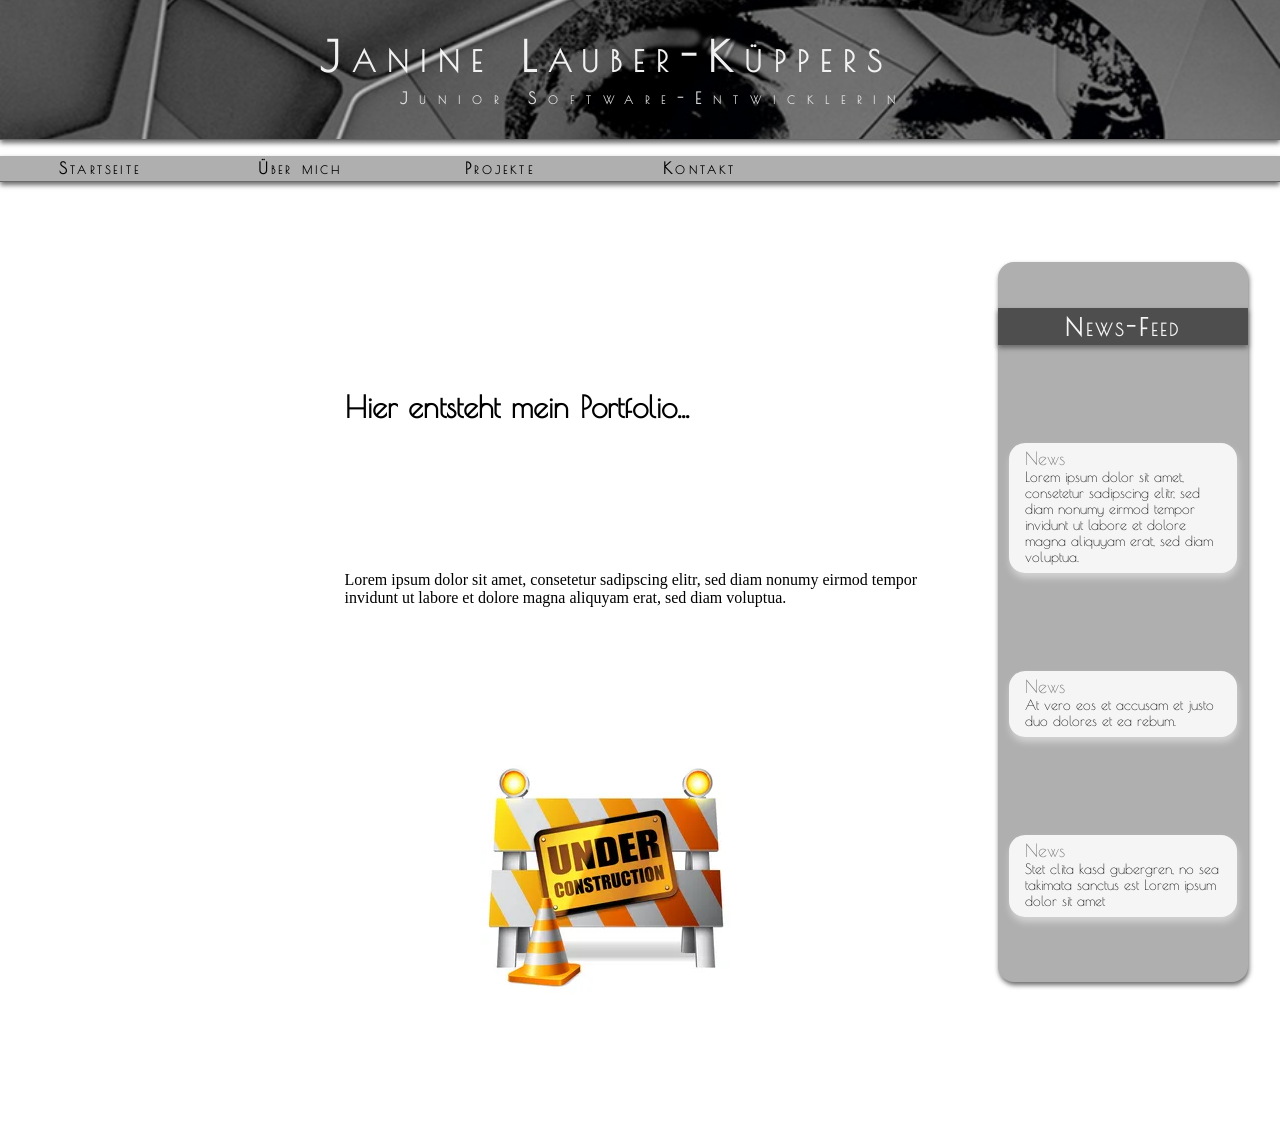
<file: main/index.html>
<!DOCTYPE html>
<html lang="de">

<head>
    <meta charset="UTF-8">
    <meta name="viewport" content="width=device-width, initial-scale=1.0">
    <link rel="icon" type="image/png" href="../assets/images/Logo.jpg">
    <link rel="stylesheet" href="style.css">
    <link rel="stylesheet" href="index.css">
    <title>Janine Lauber-Kueppers</title>
</head>

<body>
    <div class="display-wrapper">
       <!-- Banner -->
        <header class="hero">
            <div class="hero-text">
                <h1 class="title">Janine Lauber-Küppers</h1>
                <p class="subtitle">Junior Software-Entwicklerin</p>
            </div>
        </header> 
        
        <!-- Navigationsleiste -->
        <nav class="navbar">
            <ul>
                <!-- Menüpunkt einzeln -->
                <li class="list-element">
                    <a href="#">Startseite</a>
                </li>
                <!-- Menüpunkt mit Dropdown -->
                <li class="dropdown">
                    <a href="../aboutMe/aboutMe.html">Über mich</a>
                    <!-- Dropdown <> Über mich -->
                    <ul class="dropdown-content">
                        <li><a href="../aboutMe/resume.html">Lebenslauf</a></li>
                        <li><a href="../aboutMe/qualifications.html">Qualifikationen</a></li>
                    </ul>
                </li>
                <!-- Dropdown <> Projekte -->
                <li class="dropdown">
                    <a href="../projects/projects.html">Projekte</a>
                    <ul class="dropdown-content">
                        <li><a href="../projects/abap.html">ABAP</a></li>
                        <li><a href="../projects/webentwicklung.html">Webentwicklung</a></li>
                        <li><a href="../projects/restAPIs.html">REST-APIs</a></li>
                    </ul>
                </li>
                <!-- Menüpunkt einzeln -->
                <li class="list-element">
                    <a href="./contact.html">Kontakt</a>
                </li>   
            </ul>
        </nav>
    </div>

    <!-- Hauptbereich -->
    <div class="content-wrapper">
        <!-- Linke Spalte -->
        <container class="left-column">
            
        </container>

        <!-- Mittlere Spalte -->
        <container class="middle-column">
            <h1 class="main-title">Hier entsteht mein Portfolio...</h1>
            <article class="main-article">
                Lorem ipsum dolor sit amet, consetetur 
                sadipscing elitr, sed diam nonumy eirmod 
                tempor invidunt ut labore et dolore magna 
                aliquyam erat, sed diam voluptua.
            </article>
            <img class="under-construction" src="../assets/images/under-construction.jpg" alt="under-construction">
        </container>
        
        <!-- Rechte Spalte -->
        <container class="right-column">
            <!-- News-Feed -->
            <section class="news-feed-box">
                    <h2 class="news-feed-title">News-Feed</h2>
                <!-- News-Box -->
                <div class="news-article-box">
                    <!-- Titel -->
                    <p class="news-title">News</p>
                    <!-- Text -->
                    <article class="news-article-text">
                        Lorem ipsum dolor sit amet, consetetur sadipscing elitr, sed diam nonumy eirmod 
                        tempor invidunt ut labore et dolore magna aliquyam erat, sed diam voluptua.
                    </article>
                </div>
                <div class="news-article-box">
                    <!-- Titel -->
                    <p class="news-title">News</p>
                    <!-- Text -->
                    <article class="news-article-text">
                        At vero eos et accusam et justo duo dolores et ea rebum.
                    </article>
                </div>
                <div class="news-article-box">
                    <!-- Titel -->
                    <p class="news-title">News</p>
                    <!-- Text -->
                    <article class="news-article-text">
                        Stet clita kasd gubergren, no sea takimata sanctus est Lorem ipsum dolor sit amet
                    </article>
                </div>
            </section>
        </container>
    </div>
</body>


</html>
</file>
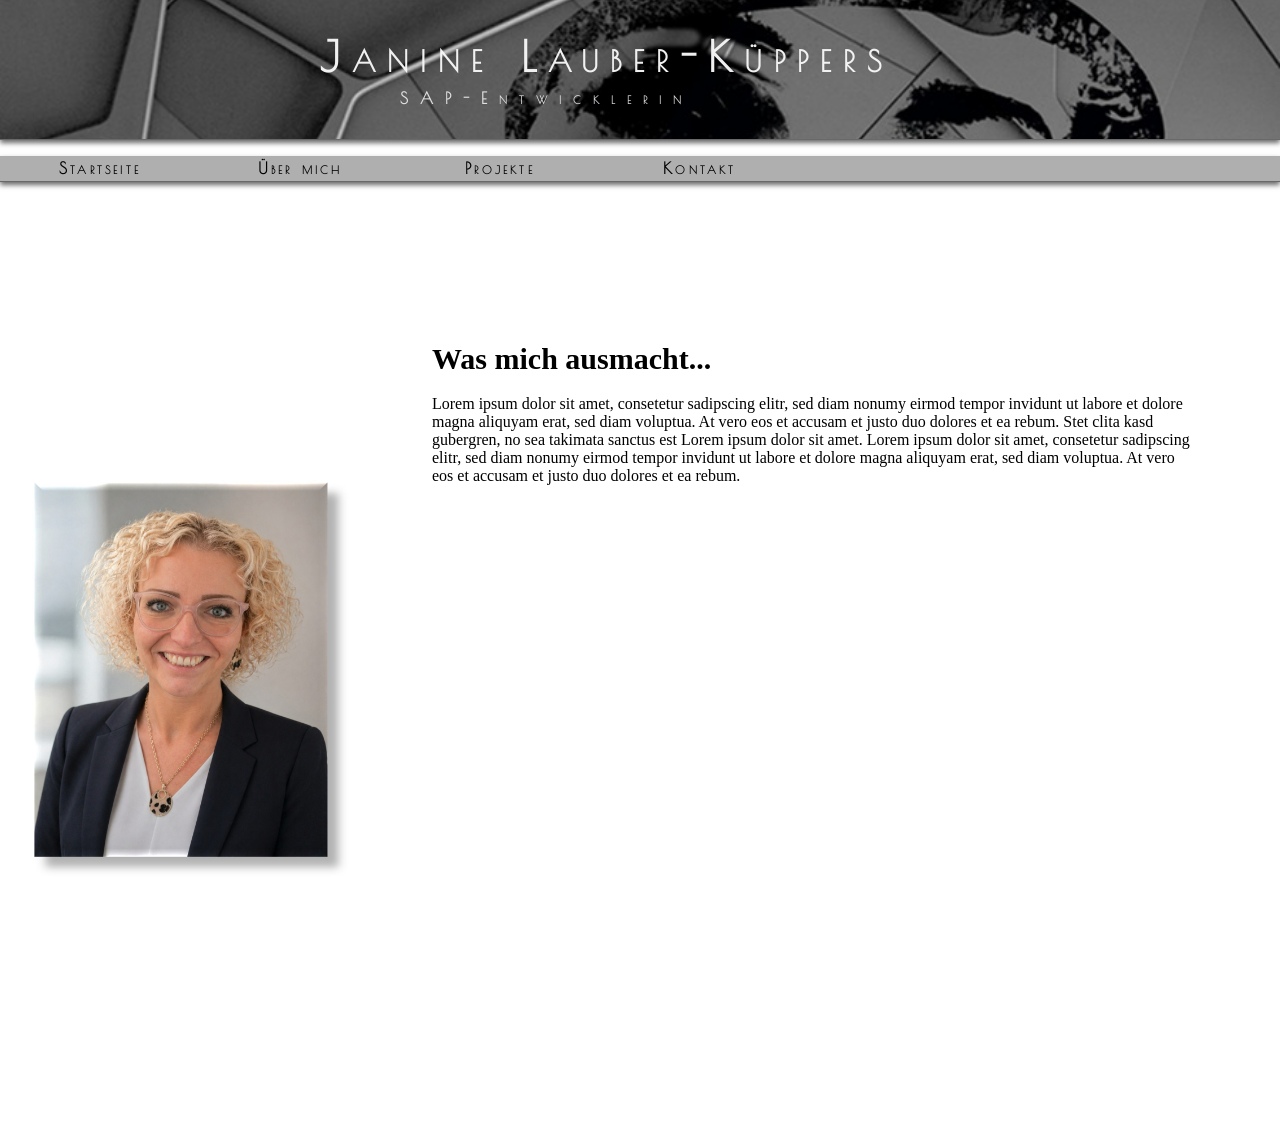
<file: aboutMe/aboutMe.html>
<!DOCTYPE html>
<html lang="de">

<head>
    <meta charset="UTF-8">
    <meta name="viewport" content="width=device-width, initial-scale=1.0">

    <link rel="icon" type="image/png" href="../assets/images/Logo.jpg">
    <link rel="stylesheet" href="../main/style.css">
    <link rel="stylesheet" href="./aboutMe.css">

    <title>Über mich</title>
</head>

<body>
    <div class="display-wrapper">

       <!-- Banner -->
        <header class="hero">
            <div class="hero-text">
                <h1 class="title">Janine Lauber-Küppers</h1>
                <p class="subtitle">SAP-Entwicklerin</p>
            </div>
        </header> 

    <!-- Menüleiste -->
        <nav class="navbar">
            <ul>
                <!-- Menüpunkt einzeln -->
                <li class="list-element">
                    <a href="../main/index.html">Startseite</a>
                </li>

                <!-- Menüpunkt mit Dropdown -->
                <li class="dropdown">
                    <a href="#">Über mich</a>

                    <!-- Dropdown <> Über mich -->
                    <ul class="dropdown-content">
                        <li><a href="./resume.html">Lebenslauf</a></li>
                        <li><a href="./qualifications.html">Qualifikationen</a></li>
                    </ul>
                </li>

                <!-- Dropdown <> Projekte -->
                <li class="dropdown">
                    <a href="../projects/projects.html">Projekte</a>
                    <ul class="dropdown-content">
                        <li><a href="../projects/abap.html">ABAP</a></li>
                        <li><a href="../projects/webentwicklung.html">Webentwicklung</a></li>
                        <li><a href="../projects/restAPIs.html">REST-APIs</a></li>
                    </ul>
                </li>

                <!-- Menüpunkt einzeln -->
                <li class="list-element">
                    <a href="../main/contact.html">Kontakt</a>
                </li>   
            </ul>
        </nav>
    </div>

    <!-- Hauptbereich -->
    <div class="content-wrapper">

        <!-- Linke Spalte -->
        <container class="left-column-me">
            <img class="title-pic" src="../assets/images/Bewerbungsfoto.jpg" alt="titelbild">
        </container>
    
        <!-- Rechte Spalte -->
        <container class="right-column-me">
            <h1 class="main-title-me">Was mich ausmacht...</h1>
                <article class="main-article-me">
                    Lorem ipsum dolor sit amet, consetetur 
                    sadipscing elitr, sed diam nonumy eirmod 
                    tempor invidunt ut labore et dolore magna 
                    aliquyam erat, sed diam voluptua. At vero 
                    eos et accusam et justo duo dolores et 
                    ea rebum. Stet clita kasd gubergren, no 
                    sea takimata sanctus est Lorem ipsum dolor 
                    sit amet. Lorem ipsum dolor sit amet, 
                    consetetur sadipscing elitr, sed diam 
                    nonumy eirmod tempor invidunt ut labore 
                    et dolore magna aliquyam erat, sed diam 
                    voluptua. At vero eos et accusam et justo 
                    duo dolores et ea rebum. 
                </article>
        </container>



    </div>
</body>
</html>
</file>
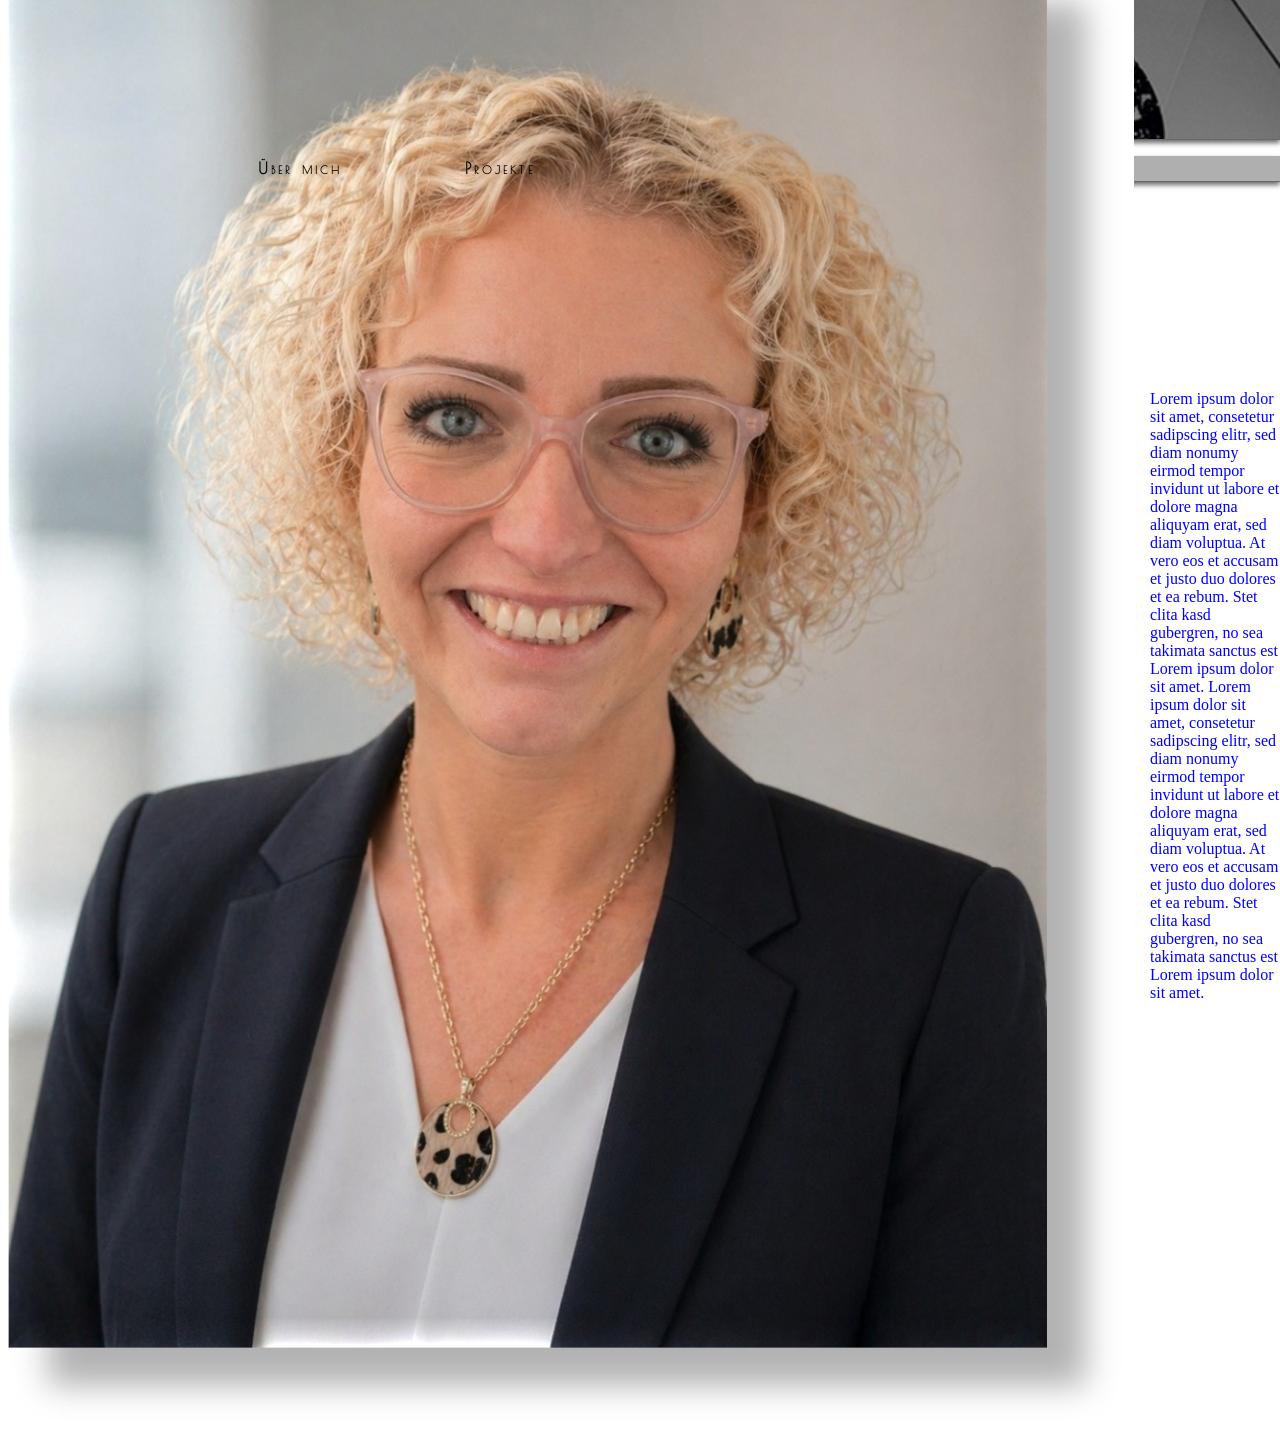
<file: main/aboutMe.html>
<!DOCTYPE html>
<html lang="de">

<head>
    <meta charset="UTF-8">
    <meta name="viewport" content="width=device-width, initial-scale=1.0">

    <link rel="icon" type="image/png" href="../assets/images/Logo.jpg">
    <link rel="stylesheet" href="style.css">

    <title>Janine Lauber-Kueppers</title>
</head>

<body>
    <div class="display-wrapper">
       <!-- Banner -->
        <header class="hero">

            <div class="hero-text">
                <!-- Titel -->
                <h1 class="title">Janine Lauber-Küppers</h1>
                <p class="subtitle">SAP-Entwicklerin</p>
            </div>

        </header> 


        <!-- Menüleiste -->
            <nav class="navbar">
                <ul>
                    <li class="list-element">
                        <a href="./index.html">Startseite</a>
                    </li>

                    <li class="dropdown">
                        <a href="#">Über mich</a>
                            <ul class="dropdown-content">
                                <li><a href="./resume.html">Lebenslauf</a></li>
                                <li><a href="./qualifications.html">Qualifikationen</a></li>
                            </ul>
                    </li>

                    <li class="dropdown">
                        <a href="#">Projekte</a> 
                            <ul class="dropdown-content">
                                <li>#ABAP</a></li>
                                <li>#Webentwicklung</a></li>
                                <li>#REST-APIs</a></li>
                            </ul>
                    </li>

                    <li class="list-element">
                        <a href="#">Kontakt</a>
                    </li>   
                </ul>
            </nav>
        <!-- Hauptbereich -->
            <div class="content-wrapper">

                <div class="left-content">
                    <img class="title-pic" src="../assets/images/Bewerbungsfoto.jpg" alt="Profilbild">
                </div>

                    <div class="middle-content">
                        <a>Lorem ipsum dolor sit amet, consetetur sadipscing elitr, sed diam nonumy eirmod tempor invidunt ut labore et dolore magna aliquyam erat, sed diam voluptua. At vero eos et accusam et justo duo dolores et ea rebum. Stet clita kasd gubergren, no sea takimata sanctus est Lorem ipsum dolor sit amet. Lorem ipsum dolor sit amet, consetetur sadipscing elitr, sed diam nonumy eirmod tempor invidunt ut labore et dolore magna aliquyam erat, sed diam voluptua. At vero eos et accusam et justo duo dolores et ea rebum. Stet clita kasd gubergren, no sea takimata sanctus est Lorem ipsum dolor sit amet.</a>
                    </div>
                </div>
            </div>
        </body>
</html>
</file>
<file: main/index.css>
@font-face {
    font-family: 'Poiret-One';
    src: url("../assets/fonts/Poiret_One/PoiretOne-Regular.ttf");
}

/*   # # # # #   *** Images ***   # # # # # */

.under-construction {
    width: max-content;
    height:max-content;
    margin-left: 9.5rem;
}

/*   # # # # #   *** News-Feed ***   # # # # # */

/* News-Feed-Layout */
.news-feed-box {
    display: flex;
    justify-content: space-around;
    align-items: center;
    flex-direction: column;
    font-family: 'Poiret-One';
    width: 250px;
    height: 80vh; 
    padding: 1rem;
    border-radius: 1rem;
    box-shadow: 1px 3px 5px dimgrey;
    background: #afafaf;
}

/* News-Feed-Titel */
.news-feed-title {
    font-size: 24px;
    font-weight: 700;
    width: 250px;
    padding: 0.3rem 0rem 0.3rem 0rem;
    margin-top: -1.2rem;
    text-align: center;
    box-shadow: 0 3px 5px dimgrey;
    color: whitesmoke;
    background-color: #4e4e4e;
    font-variant-caps: small-caps;
    letter-spacing: 0.2rem;
}
/* News-Box */
.news-article-box {
    height: auto;
    width: 228px;
    padding: 0.3rem 1rem 0.5rem 1rem;
    border-radius: 1rem;
    box-shadow: 1px 5px 7px lightgray;
    background-color: whitesmoke;
}

.news-article-box:hover {
    cursor: pointer;
    background-color: white;
    transition: 0.3s ease-in-out;  
}

/* News-Titel */
.news-title {
    font-size: 18px;
    font-weight: 500;
    color: #0c02028c;
}

/* News-Artikel */
.news-article-text {
    font-size: 14px;
    font-weight: 300;
}
</file>
<file: aboutMe/aboutMe.css>
/****************************************  # # #  Layout <> Hauptbereich  # # #  ********************************************/

/* linke Spalte <> Über mich */
.left-column-me {
    display: flex;
    justify-content: center;
    align-items: center;
    padding: 2rem;
    width: 30%;
    height: 100vh;
}

/* mittlere Spalte <> Über mich */
.right-column-me {
    display: flex;
    justify-content: flex-start;
    flex-direction: column;
    padding: 2rem;
    width: 70%;
    height: 100vh;
}

/* Titelbild */
.title-pic {
    width: 320px;
    height: 400px;
}

/* Seiten-Titel <> Über mich */
.main-title-me {
    font-size: 30px;
    font-weight: 900;
    padding: 5rem 1rem 1.2rem 0rem;
}

/* About Me Artikel*/
.main-article-me {
    width: 100%;
    height: 100vh;
    font-size: 16px;
    font-weight: 350;
    padding: 0rem 3rem 1.2rem 0rem;
}
</file>
<file: main/style.css>
/*  ***  # # # # #  Normalize  # # # # #  ***   */

/* (*) -> alle Elemente ansprechen */
* {
    box-sizing: border-box;
    padding: 0;
    margin: 0;
}

/* Links in blau und ohne Untertsrich darstellen */
a {
    text-decoration: none;
    color: blue;
}

/* Schriftart in Webiste einbinden */
@font-face {
    font-family: 'Poiret-One'; 
    src: url("../assets/fonts/Poiret_One/PoiretOne-Regular.ttf");
}

.display-wrapper {
    display: grid;
    gap: 1rem;
    width: 100%;
    height: 100%;
}


/*  ***  # # # # #  Banner  # # # # #  ***   */

/* Layout */
.hero {
    display: flex;
    align-items: center;
    justify-content: flex-start;
    background-position: center;
    background-repeat: no-repeat;
    background-image: url("/assets/images/EyesOfMe.jpg");
    background-size: cover;
    border-bottom: 1px solid dimgrey;
    box-shadow: 0 3px 5px dimgrey;
    height: 140px;
    width: 100vw;
}

/* Banner-Text */
.hero-text {
    font-family: 'Poiret-One';
    font-variant-caps: small-caps;
    font-weight: bolder;
    letter-spacing: 0.75rem;
}

/* Haupttitel */
.title {
    font-size: 42px;
    margin-left: 20rem;
    color: rgba(245, 245, 245, 0.976);
}

/* Untertitel */
.subtitle {
    font-size: 16px;
    margin-left: 25rem;
    margin-top: 0.5rem;
    color: rgba(245, 245, 245, 0.866);
}


/*  ***  # # # # #  Navigationsleiste  # # # # #  ***   */

.navbar {
    font-family: 'Poiret-One';
    font-weight: bolder;
    font-variant-caps: small-caps;
    letter-spacing: 0.2rem;
    color: black;
    background: #afafaf;
    border-bottom: 1px solid dimgrey;
    box-shadow: 0 3px 5px dimgrey;
    height: 26px;
}

/* Navigationsleiste mit Dropdown */
.navbar > ul {
    display: flex;
    justify-content: flex-start;
}

/* Navigationsleiste <> Menüpunktfelder */
.navbar li {
    display: block;
    text-align: center;
    width: 200px;
}

.navbar li:hover {
    cursor: pointer;
    transition: 0.1s ease-in-out;  
}

/*Navigationsleiste <> Seitenlinks*/
.navbar a {
    display: block;
    color: black;
    padding: 0.2rem;
    transition: background-color 0.2s ease;
}

.navbar a:hover {
    background-color: #4e4e4e;
    font-weight: bolder;
    color: whitesmoke;
}

/*Dropdown Menü*/
.dropdown {
    position: relative;
}

.dropdown:hover .navbar a:hover  {
    background-color: #0c0202bb;
    color: whitesmoke;
    font-weight: bold;
    height: auto;
    width: 200px;
}

/* Dropdown zunächst verstecken */
.dropdown-content {
    display: none;
    text-align: center;
    top: 100%;
    left: 0;
    right: 0;
    z-index: 1000;
    background-color: #f5f5f5;
} 

/* Dropdown anzeigen beim Hover */
.dropdown:hover .dropdown-content {
    display: block;
}

/* Menüpunkte */
.dropdown-content li > a {
    font-weight: light;
    color: black;
    font-size: 12px;   
    transition: 0.1s ease-in-out;  
}

.dropdown-content li {
    width: 100%;
    height: auto;
    margin-top: 0.28rem;
}

/*  ***  # # # # #  Layout -> HTML-Body  # # # # #  ***   */

.content-wrapper {
    display: flex;
    align-items: center;
    justify-content: center;
    margin-top: 3rem;
    gap: 1rem;
    height: 100vh;
    background-color: white;
}

/* Seiten-Titel */
.main-title {
    padding: 2rem 1rem 1.2rem 1rem;
    font-family: 'Poiret-One';
    font-size: 30px;
    font-weight: 900;
}

/*Startseiten-Artikel*/
.main-article {
    width: 100%;
    height: auto;
    font-size: 16px;
    font-weight: 350;
    padding: 0rem 1rem 1.2rem 1rem;
}

/* linke Spalte */
.left-column {
    display: flex;
    justify-content: center;
    align-items: center;
    padding: 2rem;
    width: 25%;
    height: 100vh;
}

/* ausgliedern in aboutMe.css !!! */
.pro-pic{
    width: 225px;
    height: 300px;
}


/* mittlere Spalte */
.middle-column {
    display: flex;
    justify-content: space-evenly;
    flex-direction: column;
    width: 50%;
    height: 100vh;
}

.right-column {
    display: flex;
    justify-content: center;
    padding: 2rem;
    width: 25%;
    height: 100vh;
}
</file>
